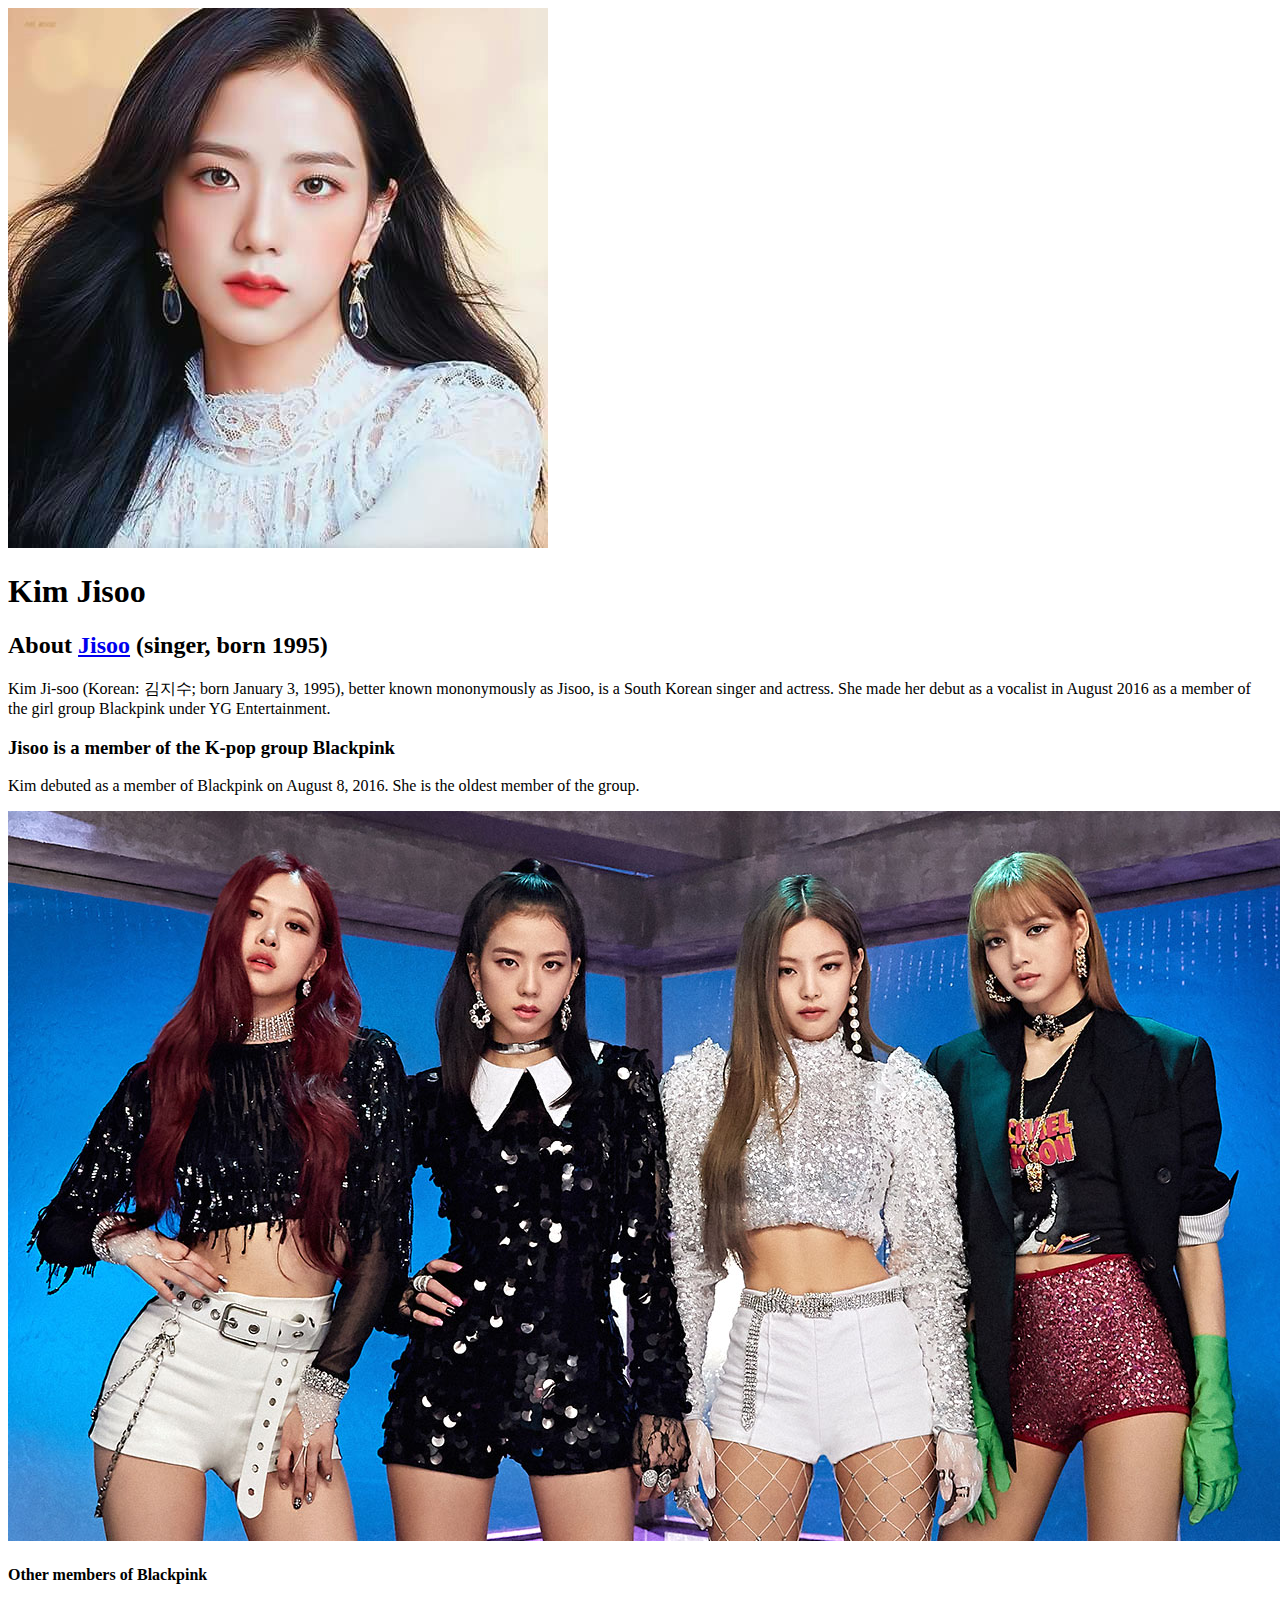
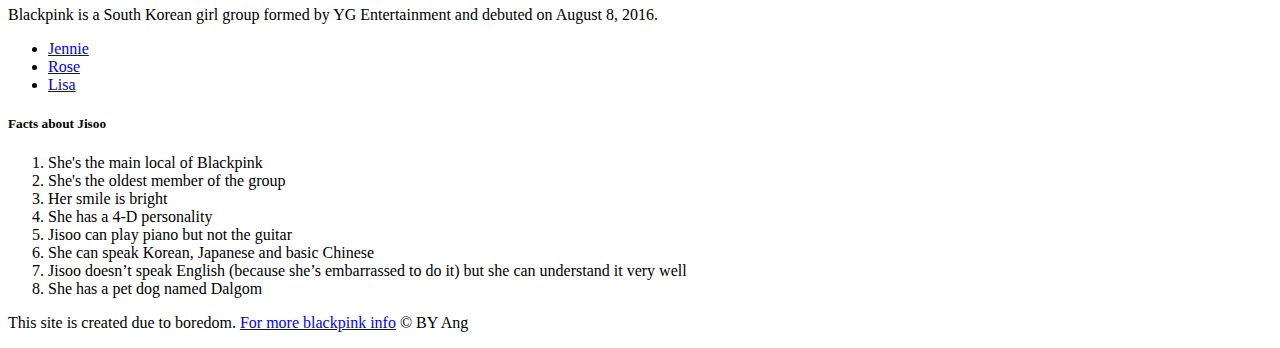
<file: index.html>
<!DOCTYPE html>
<html>
<head>
	<title>Kim Jisoo</title>
	<link rel="icon" href="kpop/jisoo.jfif">
</head>
<body>
	<!-- header element -->
	<header>
		<img src="kpop/jisoo.jfif">
		<h1>Kim Jisoo</h1>
	</header>
	<main>
		<h2>About <a href="https://en.wikipedia.org/wiki/Jisoo_(singer,_born_1995)" target="_blank">Jisoo</a> (singer, born 1995)</h2>
		<p>Kim Ji-soo (Korean: 김지수; born January 3, 1995), better known mononymously as Jisoo, is a South Korean singer and actress. She made her debut as a vocalist in August 2016 as a member of the girl group Blackpink under YG Entertainment.</p>

		<h3>Jisoo is a member of the K-pop group Blackpink</h3>
		<p>Kim debuted as a member of Blackpink on August 8, 2016. She is the oldest member of the group.</p>
		<img src="kpop/bp.jpg">
		<!-- members of blackpink -->
		<h4>Other members of Blackpink</h4>
		<p>Blackpink is a South Korean girl group formed by YG Entertainment and debuted on August 8, 2016.</p>
		<ul>
			<li><a href="https://en.wikipedia.org/wiki/Jennie_(singer)"target="_blank">Jennie</a></li>
			<li><a href="https://en.wikipedia.org/wiki/Ros%C3%A9_(singer)"target="_blank">Rose</a></li>
			<li><a href="https://en.wikipedia.org/wiki/Lisa_(rapper)"target="_blank">Lisa</a></li>
		</ul>
		<!-- facts about jisoo -->
		<h5>Facts about Jisoo</h5>
		<ol>
			<li>She's the main local of Blackpink</li>
			<li>She's the oldest member of the group</li>
			<li>Her smile is bright</li>
			<li>She has a 4-D personality</li>
			<li>Jisoo can play piano but not the guitar</li>
			<li>She can speak Korean, Japanese and basic Chinese</li>
			<li>Jisoo doesn’t speak English (because she’s embarrassed to do it) but she can understand it very well</li>
			<li>She has a pet dog named Dalgom</li>
		</ol>
	</main>

<!-- footer element -->
		
<footer>
	<p>This site is created due to boredom. <a href="https://en.wikipedia.org/wiki/Blackpink" target="_blank">For more blackpink info</a> &copy; BY Ang</p>
</footer>



</body>
</html>
</file>
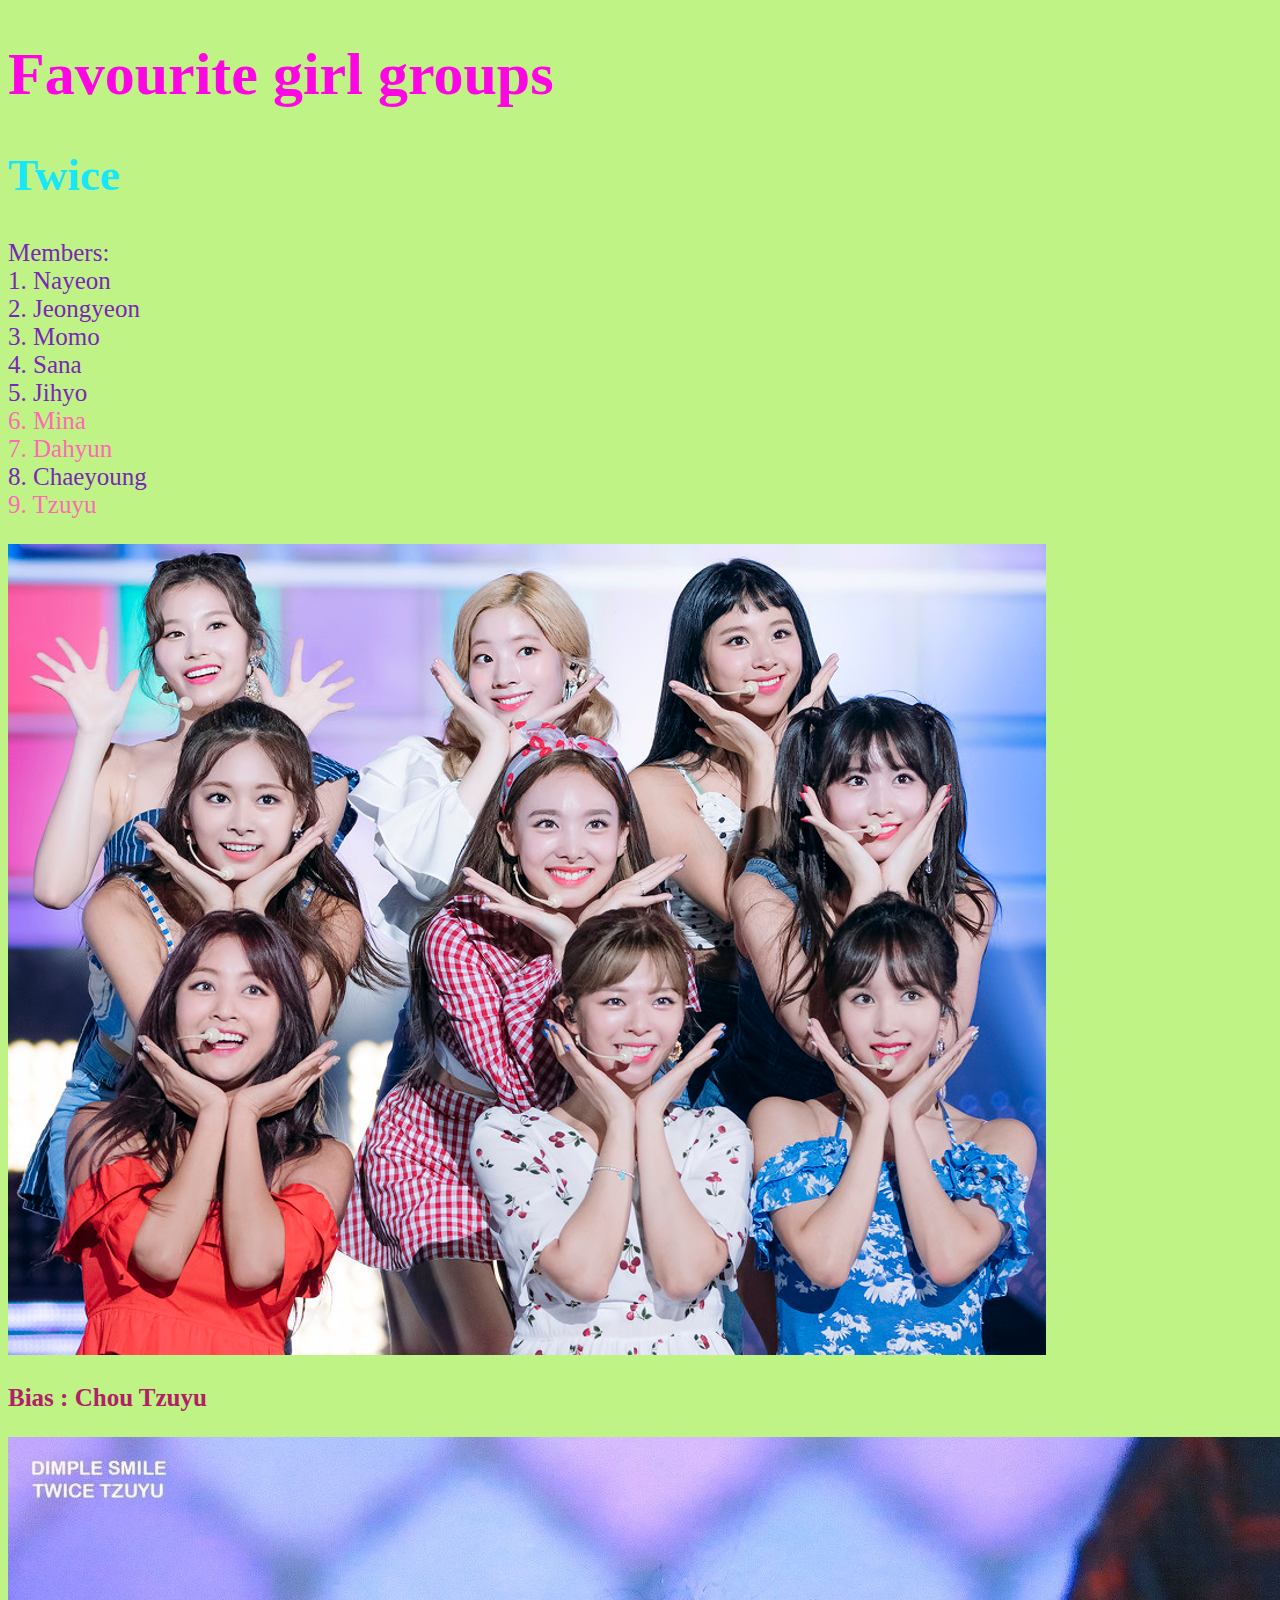
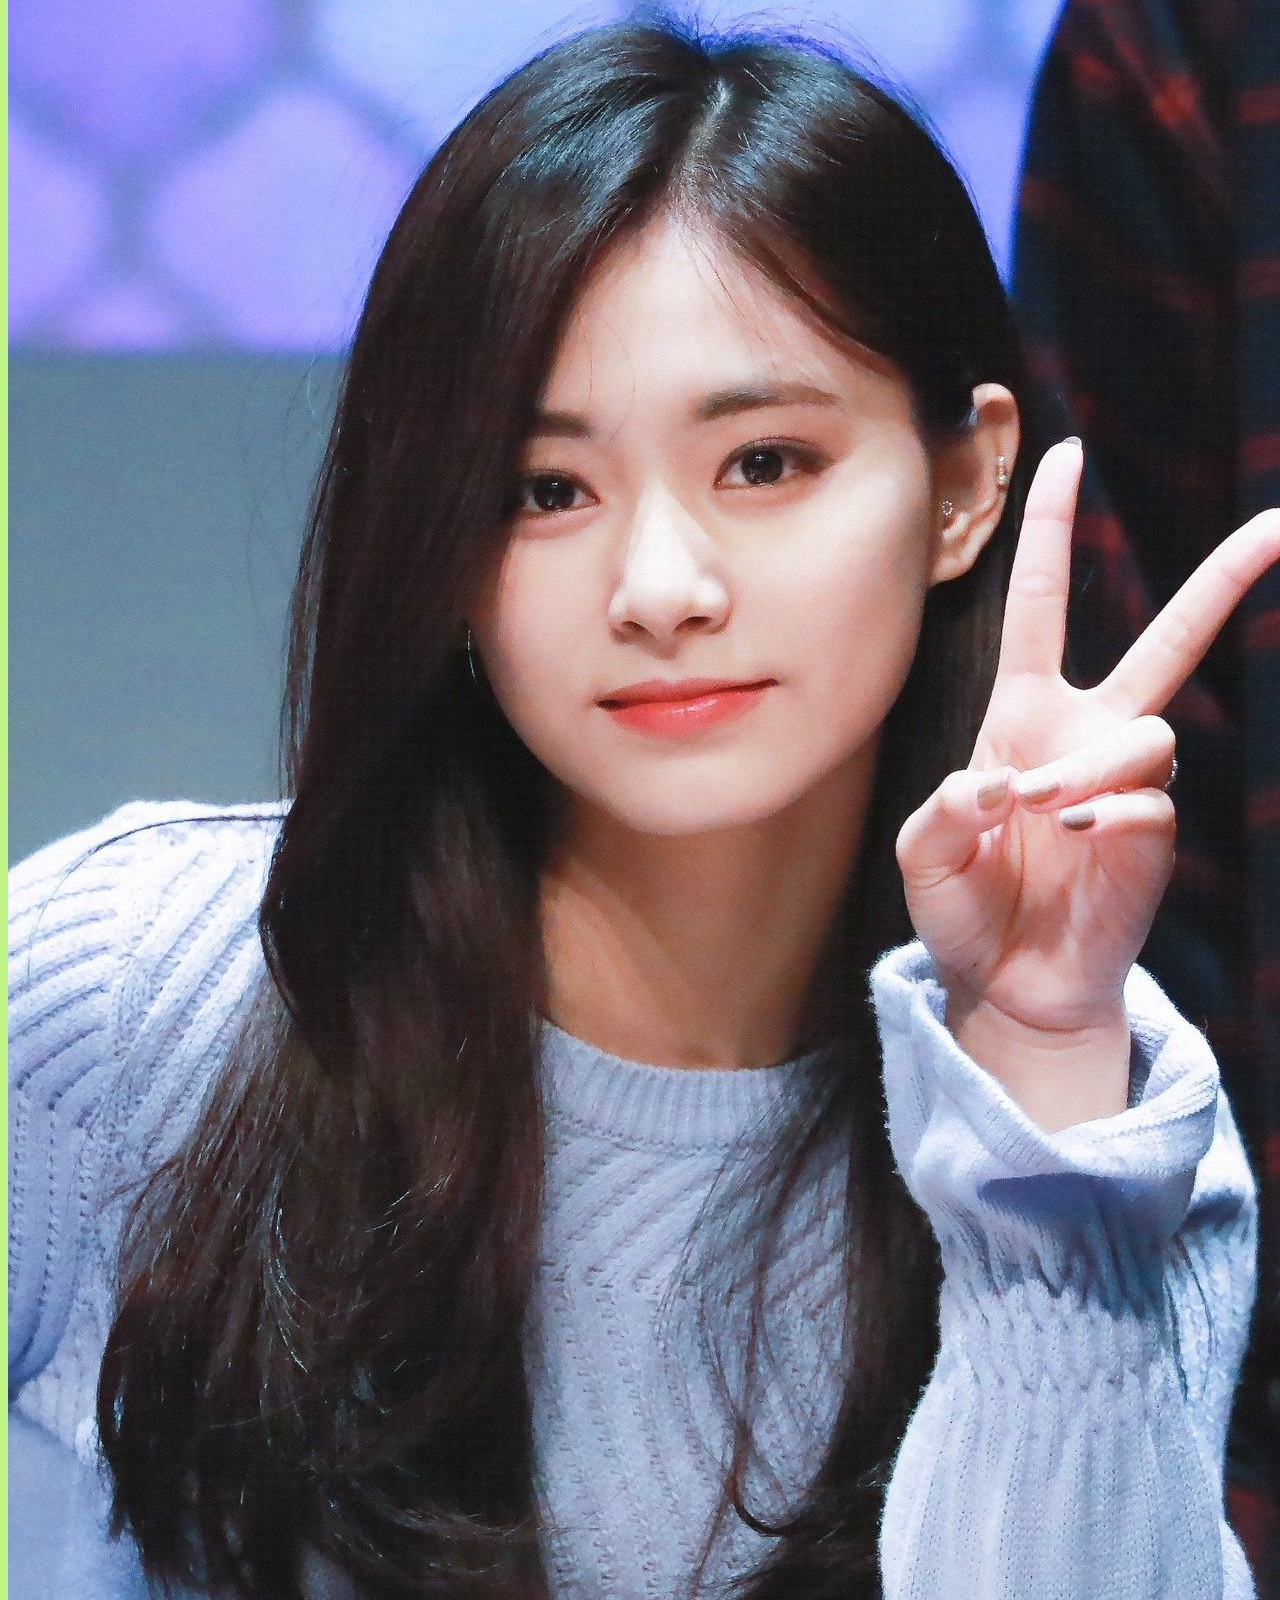
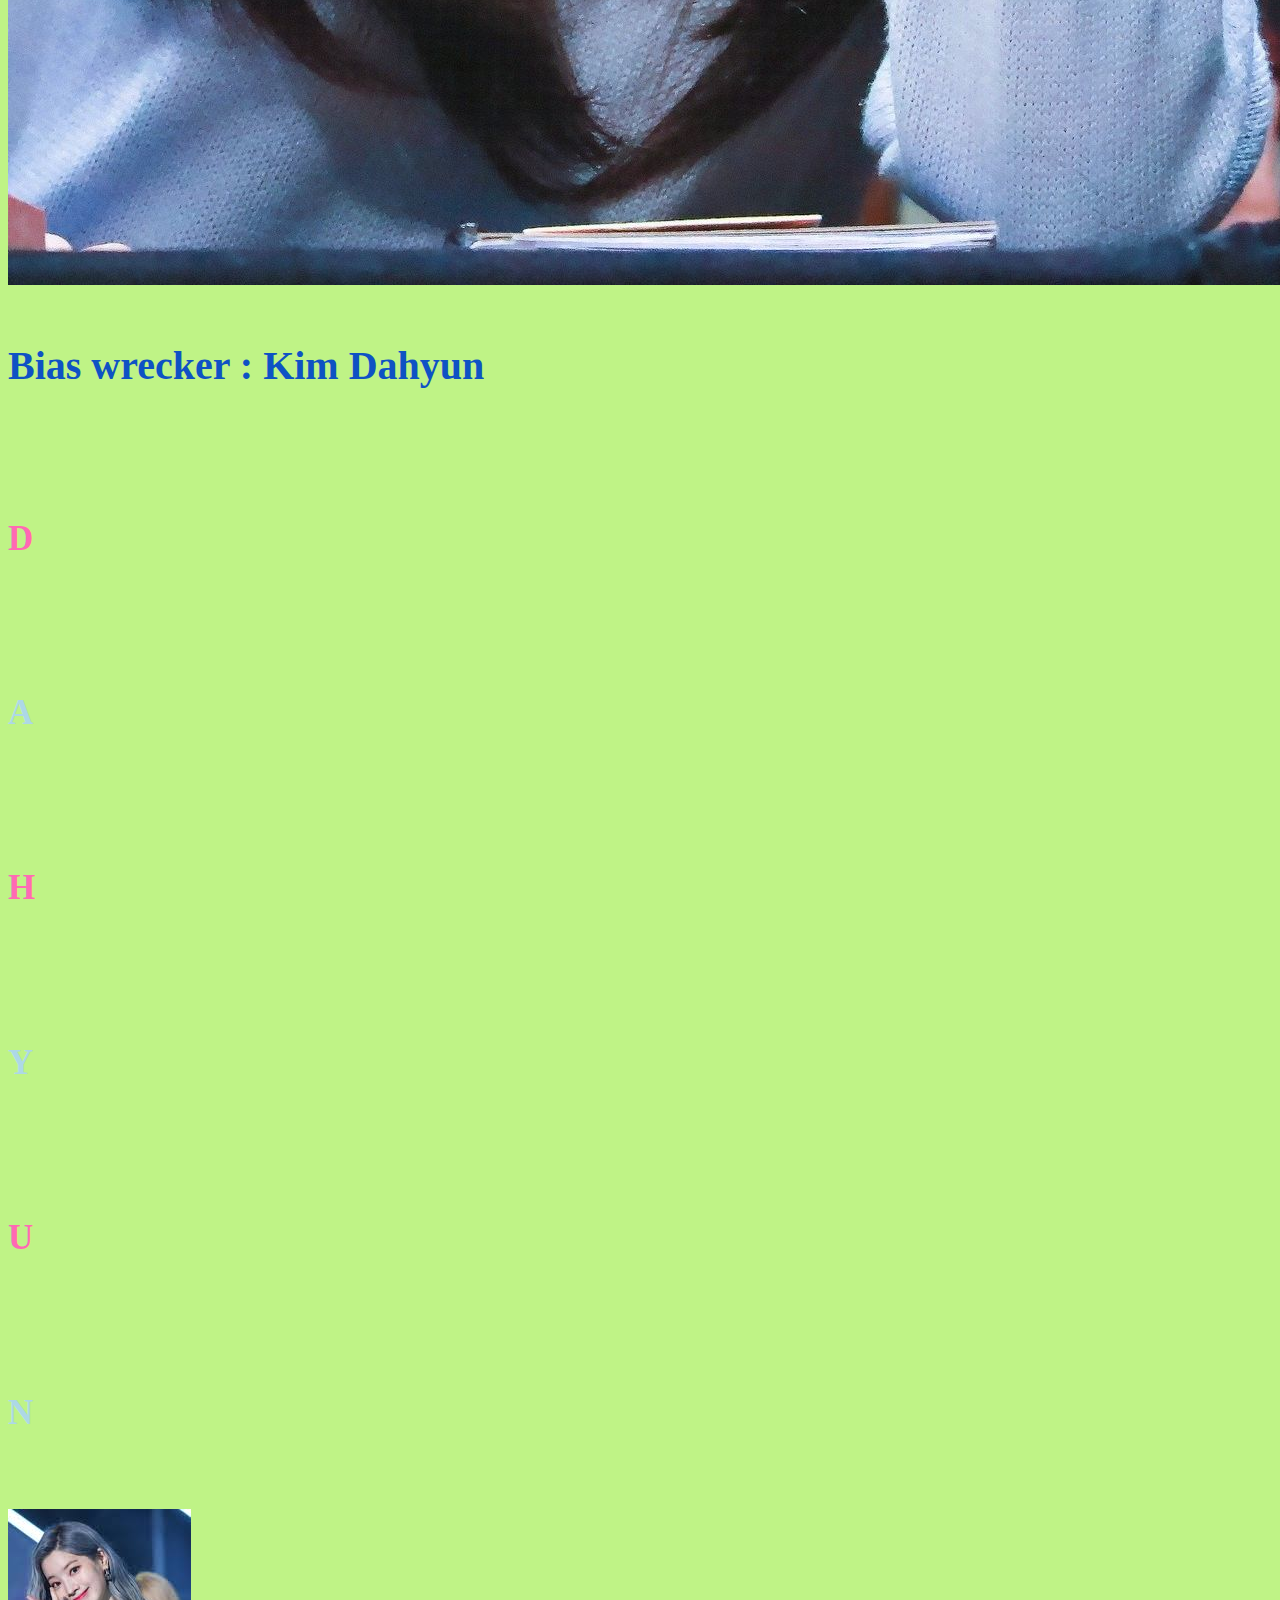
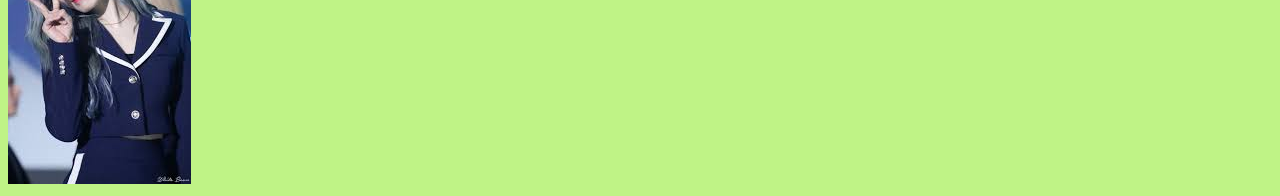
<file: style-test.html>
<!DOCTYPE html>
<html>
<head>
	<title>My Kpop Crush</title>
	<link rel="stylesheet" type="text/css" href="css/test.css">

</head>
<body>
	<h1>Favourite girl groups</h1>
	<h2>Twice</h2>
	<p>Members: <br>
				1. Nayeon <br>
				2. Jeongyeon <br>
				3. Momo <br>
				4. Sana <br>
				5. Jihyo <br>
				<span>6. Mina</span> <br>
				<span>7. Dahyun</span> <br>
				8. Chaeyoung <br>
				<span>9. Tzuyu</span> <br> </p>
	<a href="https://en.wikipedia.org/wiki/Twice_(group)" title = "For more twice details"></a>
	<img src="kpop/twice.jpg">
	<h3>Bias : Chou Tzuyu</h3>
	<img src="kpop/tzuyu.jpg">
	<h4>Bias wrecker : Kim Dahyun</h4> <br>
	<h5 class="cute">d</h5><br>
	<h5 class="hot">a</h5><br>
	<h5 class="cute">h</h5><br>
	<h5 class="hot">y</h5><br>
	<h5 class="cute">u</h5><br>
	<h5 class="hot">n</h5><br>
	<img src="kpop/dahyun.jfif">


</body>
</html>
</file>
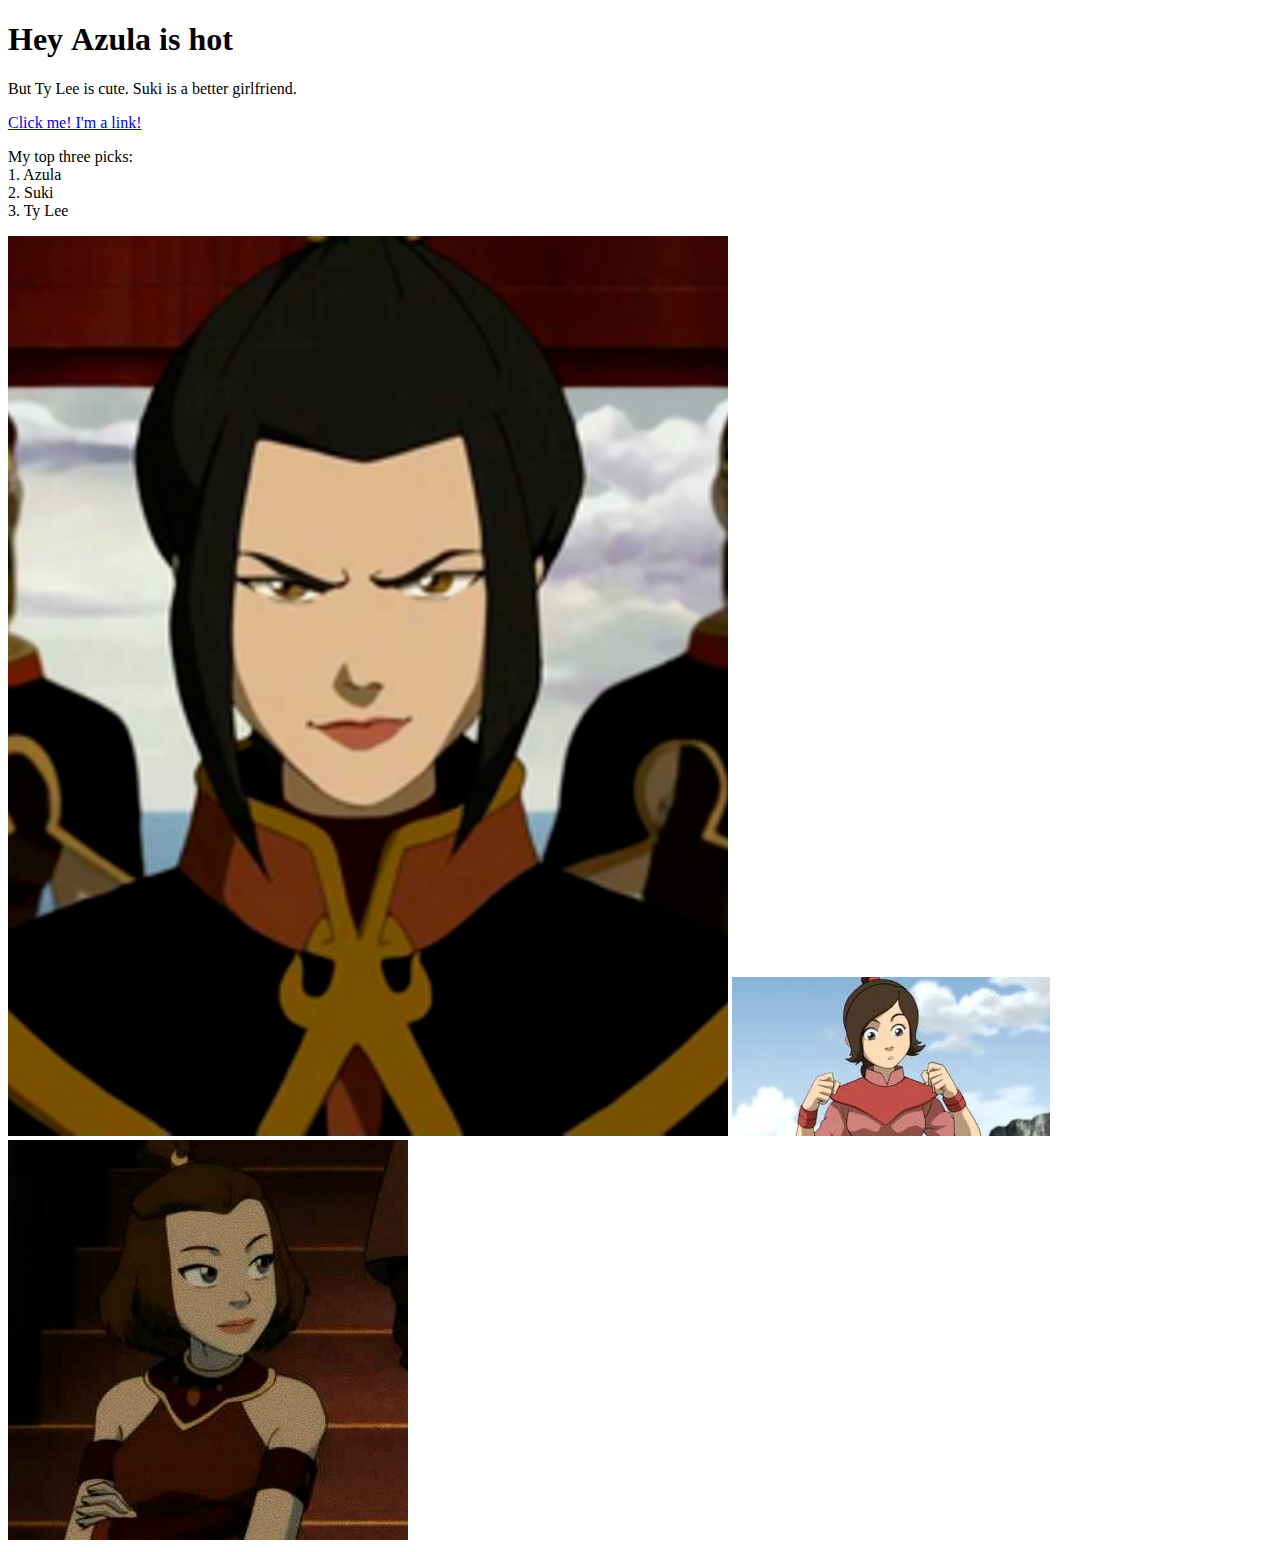
<file: test.html>
<!DOCTYPE html>
<html>
<head>
	<title>Avatar Girl Character</title>
</head>
<body>
	<h1>Hey <b>Azula</b> is hot </h1>
	<p>But Ty Lee is cute. Suki is a better girlfriend.</p>
	<a href="https://google.com"target=_blank title="For more avatar girl characters">Click me! I'm a link!</a>
	<p>My top three picks: <br>
	1. Azula <br>
	2. Suki <br>
	3. Ty Lee </p>
	<img src="avatar-img/azula.jpg">
	<img src="avatar-img/tylee.jfif">
	<img src="avatar-img/suki.jpg">
</body>
</html>
</file>
<file: css/test.css>
body{background-color: #BFF386}
h1{font-size: 60px; color: #FE06E3}
h2{font-size: 45px; color: #17E7F6}
p{font-size: 25px; color: #7A26B8}
h3{font-size:25px; color: #B22067}
h4{color:#0E52C4; font-size: 40px}
h5{font-size: 35px}
.cute{color: hotpink;text-transform: uppercase}
.hot{color:lightblue;text-transform: uppercase}
span{color:hotpink}
</file>
